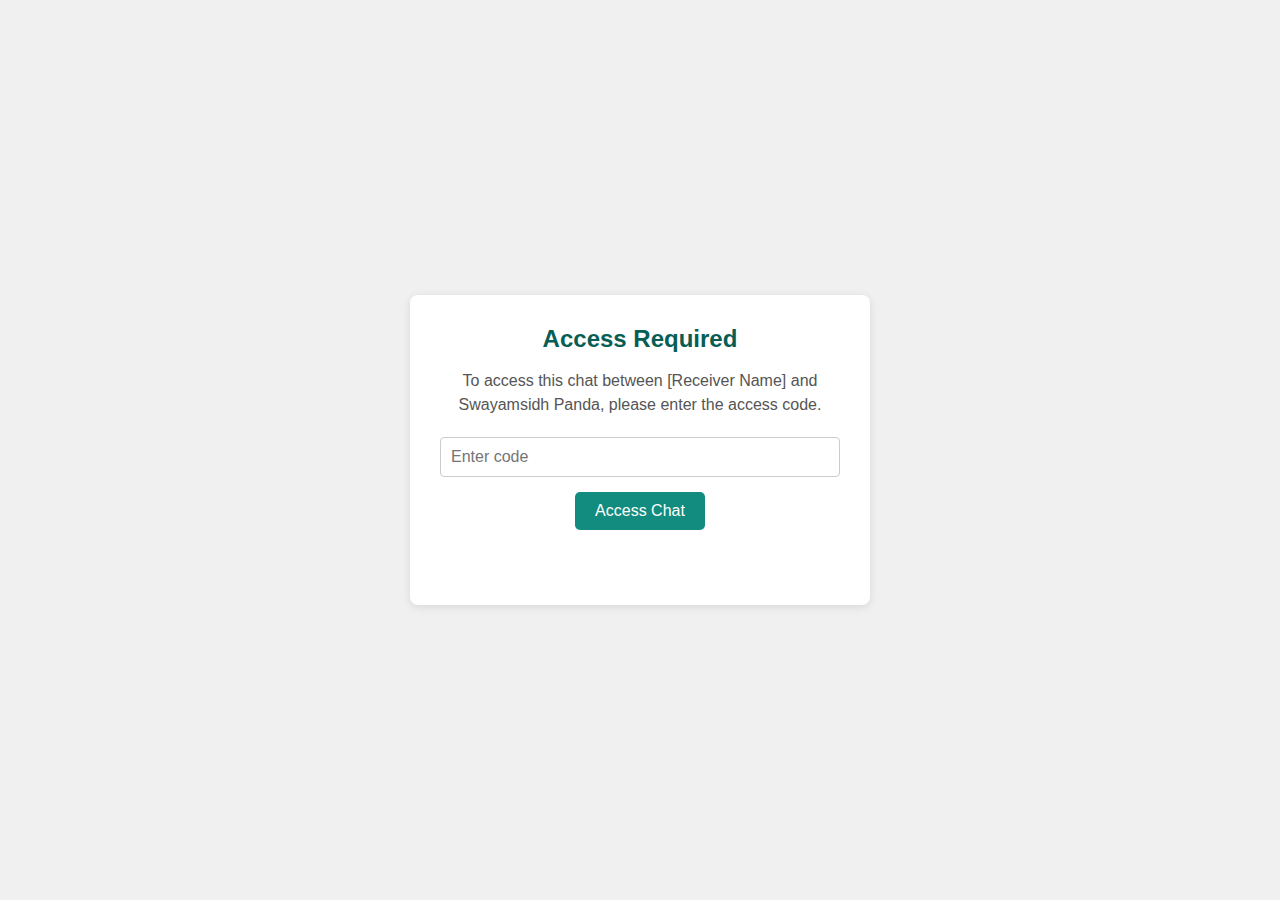
<file: index.html>
<!DOCTYPE html>
<html lang="en">
<head>
    <meta charset="UTF-8">
    <meta name="viewport" content="width=device-width, initial-scale=1.0">
    <title>WhatsApp Design Clone</title>
    <link rel="stylesheet" href="style.css">
</head>
<body>

    <div id="accessScreen" class="access-container">
        <div class="access-box">
            <h2>Access Required</h2>
            <p>To access this chat between [Receiver Name] and Swayamsidh Panda, please enter the access code.</p>
            <input type="password" id="accessCodeInput" placeholder="Enter code">
            <button id="accessCodeButton">Access Chat</button>
            <p id="errorMessage" class="error"></p>
        </div>
    </div>

    <div id="chatDisplay" class="chat-container">
        <div class="header">
            <div class="profile-pic"></div>
            <div class="contact-info">
                <span class="contact-name">Sonali Ipsita •School</span>
                </div>
            </div>

        <div class="chat-area">

            <div class="date-indicator">27 April 2025</div>

            <div class="message received">
                <p>I talked to her around 7:30 and she wasn't ok at all. She was smiling and talking to me as she does but yep something was bothering her at it's peak totally disturbed she was and I hope you know the reason well</p>
                <span class="timestamp">22:38</span>
            </div>

            <div class="message received">
                <p>So ya brother communicate and clear it out</p>
                <span class="timestamp">22:39</span>
            </div>

            <div class="date-indicator">28 April 2025</div>

            <div class="message received">
                <p>Gm brother text me whenever u are free for 5 mins I have something important to talk</p>
                <span class="timestamp">7:39 am</span>
            </div>

             <div class="message received">
                <p>After 8:30</p>
                <span class="timestamp">7:40 am</span>
            </div>

            <div class="message sent">
                <p>Ok, sure. I will text you after 8:30.</p>
                <span class="timestamp">8:25 am</span>
            </div>

            <div class="message sent">
                <p>thank you for reaching out to me.<br>I'm here now.<br>Please tell me whatever you feel is important.<br>I will listen calmly.</p>
                <span class="timestamp">09:05</span>
            </div>

            <div class="message received">
                <p>Ya so I want to inform you that she's not well <br>Actually now it's affecting her health so I thought I should talk <br>I've got the whole scenario and just tell me one thing if you had this much things in your heart why u never shared it to her see I am not telling that you should not have your own privacy and all but she should be present even in ur that space if you're overthinking at any point u should have given a chance to her to become an over explainer</p>
                <span class="timestamp">09:11</span>
            </div>

            <div class="message sent">
                <p>Thank you for telling me.<br>I feel terrible knowing that she's physically unwell because of me.<br>Honestly, I never kept her out of my heart or space intentionally.<br>It was my fear and overthinking that made me hide my struggles, not because I didn’t trust her, but because I thought I would become a burden on her, or that it will be just be too much for her to handle my negative emotions.<br>I realize now that she deserved to be there, beside me, and I made a huge mistake by not opening up.<br>I don’t want anything now except for her to get better, heal, and be happy, even if it takes time away from me.<br>Please tell her that I love her endlessly, and I am deeply sorry for everything.</p>
                <span class="timestamp">09:14</span>
            </div>

            <div class="message received">
                <p>U were never a burden to her bro why even this thought is coming across your mind ? Two people who are sharing everything with each other and a beautiful phase of their life together how could they be a burden for each other ? See till now I am not getting the trust in point of yours to her what made you write the message I mean the paragraph where it has been written that you can't trust her like is there anything which made you realise this or which hurt you ? And one thing I want to tell you is that you have said something to her like you have been with many and you have experienced that or something see I don't want to get into this it's your personal matter of course but before saying things like that think about it once because if who knows comes to your mind there is a answer that you know, you know everything brother she have shared you everything about her past life and all if she wanted to hide something from you she could .Because there is no one who can interfere between you guys and inform what has happened in her past.</p>
                <span class="timestamp">09:21</span>
            </div>

             <div class="message sent">
                <p>Sonali... there’s something more I want to say, because it matters a lot.<br>Even during those weak moments when I felt lost or upset, my feelings for her never changed.<br>I always trusted her. I always loved her with all my heart.<br>The emotions I wrote that time came from the weakest, darkest part of me, a part I never let win, a part I ignored because it only spread hate and fear.<br>Those weren’t my true feelings.<br>My real feelings, even in the middle of all the mess, were always the same:<br>Love, trust, and wanting her by my side.<br>I was closed off because I was upset and scared, not because I didn’t believe in her.<br>I regret hiding it, but I never regretted being with her, not even for a second.<br>I only wish I could have been stronger to show her that earlier.<br>Please tell her that.</p>
                <span class="timestamp">09:21</span>
            </div>

            <div class="message received">
                <p>I got it but you have to understand that everybody has a different sensitivity level . Your words may hurt people in a way you can't even imagine . Ik bro you are going through a lot and many kinds of pressure of course but you have someone re open up to her . Don't have anything inside because it will make you depressed at a point. And U have the most beautiful person beside you so how can you be depressed? If anything makes you feel bad about her activity or something express it brother sometimes silence doesn't work. She can never think of anybody else being with you or idk maybe after you also if she ever gives an example of anybody else it's just to get the reaction of that possessiveness from you nothing else</p>
                <span class="timestamp">09:31</span>
            </div>

            <div class="message sent">
                <p>I need you to understand how deeply sorry I am for everything.<br>I know I’ve made mistakes, grave ones, and I can never undo what I’ve said or done. But I want to make it clear that it wasn’t my intention to hurt her, not for a second.<br>The truth is, I’ve been a mess inside, struggling with emotions I couldn’t even understand myself. I never meant to make her feel like a burden or distance her... it was just my way of dealing with my own emotions, which I didn't know how to process.<br>On the 18th, when we fought, I was numb and lost. I thought I was protecting her by pulling away, but it was a huge mistake. When she told me to fix my behavior, it hurt me more than I can express. But I now realize how wrong I was to close myself off.<br>I also said things about her past that I should have never said. Her jokes were not something that should’ve clouded my judgment, but I let them affect me, and I regret it so deeply. Even after she apologized, I still let that cloud my judgment and said things that I know hurt her. I should have forgiven her then, but I didn't, and I can never take back those words.<br>I know she trusted me, shared her past, and I broke that trust by acting immaturely. It’s the biggest mistake of my life, and I can’t stop feeling guilty for it. I feel so ashamed of myself, and I don’t even know if I deserve to be forgiven.<br>All I want to do is make things right and earn back her trust, but I understand that it might not be possible. I just wanted to let you know how deeply sorry I am for everything I’ve said and done. It was never my truth, but I said it anyway, and I regret it more than anything.</p>
                <span class="timestamp">09:35</span>
            </div>

             <div class="message sent">
                <p>thank you for everything you're saying. I know you're right, and I can’t deny that my silence and my inability to express myself clearly have caused so much pain. I’ve been holding onto my struggles alone, thinking I could handle it, but now I see how it’s affecting everything, including my relationship with her.<br>I never meant to hurt her, and I know my words have had that effect. I don’t even have words to explain how guilty I feel for everything. But you’re right, silence doesn’t always work. I’ve let it build up inside me, thinking I could keep it together, but it just hurt more.<br>She is the most beautiful person in my life, and I should’ve realized that sooner, I did, and she is the most precious one for me. I’m so lucky to have her, and I never want to make her feel like she’s not enough. I understand now that I need to express what I’m feeling, even if it’s hard.<br>And I get what you're saying about possessiveness, I realize that I can be that way sometimes, and it’s because I care so deeply. I don’t want her to ever feel like I don’t trust her.<br>I just don’t know if I deserve to have her love anymore after what I’ve said and done, but I want to fix things, and I’ll do whatever it takes to make it right. Thank you again for helping me see things clearer.</p>
                <span class="timestamp">09:39</span>
            </div>

            <div class="message received">
                <p>It's good to see that you realised what has gone wrong between you guys. And as a sister I want to suggest you something it's that age of our life which will never come back yeah I know what kind of pressure you have I don't want to talk about that but don't plan for everything let God plan something better for you. planning is important but planning for everything will always show you some kind of unexpected failures ofc. Sometimes life needs to be uncertain..</p>
                <span class="timestamp">09:48</span>
            </div>

             <div class="message received">
                <p>And yeah you guys are good and mature enough to handle yaar just sometimes ahh alright so take care of every small step from now onwards okk</p>
                <span class="timestamp">09:48</span>
            </div>

             <div class="message sent">
                <p>Thank you for everything, Sonali. Your advice means a lot to me, and I’ll try to keep it in mind moving forward. I understand now that some things are out of our control and we just have to trust the process. I’ll focus on taking things small step at a time and not pressure myself or anyone else too much. I’m grateful for your support, and I’ll make sure to handle things carefully from now on. Take care as well, and thanks again for always being there for her.</p>
                <span class="timestamp">09:50</span>
            </div>

            <div class="message received">
                <p>Yepp wlc</p>
                <span class="timestamp">09:52</span>
            </div>

             <div class="message sent">
                <p>[I basically asked her if I can call for 5-10 mins and have a short talk and ask few things. If call isn't possible then download signal app or we can continue in whatsapp without any problem also.]</p>
                <span class="timestamp">18:56</span>
            </div>

             <div class="message received">
                <p>I can't actually download anything till 3-4 days if you have anything to talk ,you can call me freely bro</p>
                <span class="timestamp">18:55</span>
            </div>

            <div class="message received">
                <p>No pblm</p>
                <span class="timestamp">18:55</span>
            </div>

             <div class="message sent">
                <p>Thanks a lot for your permission. That would definitely work. I will call a bit later. Thank you again.</p>
                <span class="timestamp">18:56</span>
            </div>

             <div class="message received">
                <p>Yep</p>
                <span class="timestamp">18:56</span>
            </div>

        </div>

        </div>

    <script src="script.js"></script> </body>
</html>
</file>
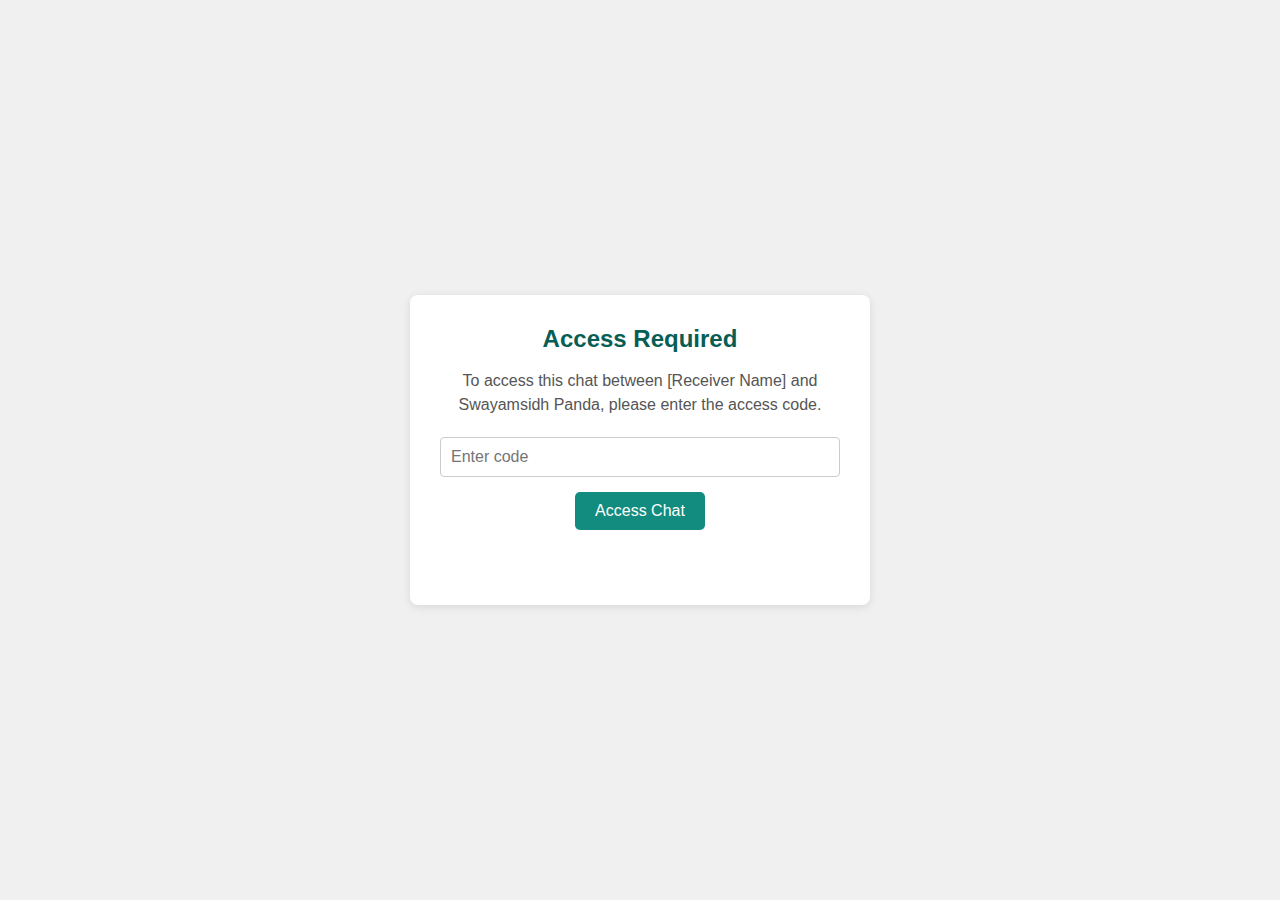
<file: haha.html>
<!DOCTYPE html>
<html lang="en">
<head>
    <meta charset="UTF-8">
    <meta name="viewport" content="width=device-width, initial-scale=1.0">
    <title>WhatsApp Design Clone</title>
    <link rel="stylesheet" href="style.css">
</head>
<body>

    <div id="accessScreen" class="access-container">
        <div class="access-box">
            <h2>Access Required</h2>
            <p>To access this chat between [Receiver Name] and Swayamsidh Panda, please enter the access code.</p>
            <input type="password" id="accessCodeInput" placeholder="Enter code">
            <button id="accessCodeButton">Access Chat</button>
            <p id="errorMessage" class="error"></p>
        </div>
    </div>

    <div id="chatDisplay" class="chat-container">
        <div class="header">
            <div class="profile-pic"></div>
            <div class="contact-info">
                <span class="contact-name">Sonali Ipsita •School</span>
                </div>
            </div>

        <div class="chat-area">
            <div class="date-indicator">27 April 2025</div>

            <div class="message received">
                <p>I talked to her around 7:30 and she wasn't ok at all. She was smiling and talking to me as she does but yep something was bothering her at it's peak totally disturbed she was and I hope you know the reason well</p>
                <span class="timestamp">22:38</span>
            </div>

            <div class="message received">
                <p>So ya brother communicate and clear it out</p>
                <span class="timestamp">22:39</span>
            </div>

            <div class="date-indicator">28 April 2025</div>

            <div class="message received">
                <p>Gm brother text me whenever u are free for 5 mins I have something important to talk</p>
                <span class="timestamp">7:39 am</span>
            </div>

             <div class="message received">
                <p>After 8:30</p>
                <span class="timestamp">7:40 am</span>
            </div>

            <div class="message sent">
                <p>Ok, sure. I will text you after 8:30.</p>
                <span class="timestamp">8:25 am</span>
            </div>

            <div class="message sent">
                <p>thank you for reaching out to me.<br>I'm here now.<br>Please tell me whatever you feel is important.<br>I will listen calmly.</p>
                <span class="timestamp">09:05</span>
            </div>

            <div class="message received">
                <p>Ya so I want to inform you that she's not well <br>Actually now it's affecting her health so I thought I should talk <br>I've got the whole scenario and just tell me one thing if you had this much things in your heart why u never shared it to her see I am not telling that you should not have your own privacy and all but she should be present even in ur that space if you're overthinking at any point u should have given a chance to her to become an over explainer</p>
                <span class="timestamp">09:11</span>
            </div>

            <div class="message sent">
                <p>Thank you for telling me.<br>I feel terrible knowing that she's physically unwell because of me.<br>Honestly, I never kept her out of my heart or space intentionally.<br>It was my fear and overthinking that made me hide my struggles, not because I didn’t trust her, but because I thought I would become a burden on her, or that it will be just be too much for her to handle my negative emotions.<br>I realize now that she deserved to be there, beside me, and I made a huge mistake by not opening up.<br>I don’t want anything now except for her to get better, heal, and be happy, even if it takes time away from me.<br>Please tell her that I love her endlessly, and I am deeply sorry for everything.</p>
                <span class="timestamp">09:14</span>
            </div>

            <div class="message received">
                <p>U were never a burden to her bro why even this thought is coming across your mind ? Two people who are sharing everything with each other and a beautiful phase of their life together how could they be a burden for each other ? See till now I am not getting the trust in point of yours to her what made you write the message I mean the paragraph where it has been written that you can't trust her like is there anything which made you realise this or which hurt you ? And one thing I want to tell you is that you have said something to her like you have been with many and you have experienced that or something see I don't want to get into this it's your personal matter of course but before saying things like that think about it once because if who knows comes to your mind there is a answer that you know, you know everything brother she have shared you everything about her past life and all if she wanted to hide something from you she could .Because there is no one who can interfere between you guys and inform what has happened in her past.</p>
                <span class="timestamp">09:21</span>
            </div>

             <div class="message sent">
                <p>Sonali... there’s something more I want to say, because it matters a lot.<br>Even during those weak moments when I felt lost or upset, my feelings for her never changed.<br>I always trusted her. I always loved her with all my heart.<br>The emotions I wrote that time came from the weakest, darkest part of me, a part I never let win, a part I ignored because it only spread hate and fear.<br>Those weren’t my true feelings.<br>My real feelings, even in the middle of all the mess, were always the same:<br>Love, trust, and wanting her by my side.<br>I was closed off because I was upset and scared, not because I didn’t believe in her.<br>I regret hiding it, but I never regretted being with her, not even for a second.<br>I only wish I could have been stronger to show her that earlier.<br>Please tell her that.</p>
                <span class="timestamp">09:21</span>
            </div>

            <div class="message received">
                <p>I got it but you have to understand that everybody has a different sensitivity level . Your words may hurt people in a way you can't even imagine . Ik bro you are going through a lot and many kinds of pressure of course but you have someone re open up to her . Don't have anything inside because it will make you depressed at a point. And U have the most beautiful person beside you so how can you be depressed? If anything makes you feel bad about her activity or something express it brother sometimes silence doesn't work. She can never think of anybody else being with you or idk maybe after you also if she ever gives an example of anybody else it's just to get the reaction of that possessiveness from you nothing else</p>
                <span class="timestamp">09:31</span>
            </div>

            <div class="message sent">
                <p>I need you to understand how deeply sorry I am for everything.<br>I know I’ve made mistakes, grave ones, and I can never undo what I’ve said or done. But I want to make it clear that it wasn’t my intention to hurt her, not for a second.<br>The truth is, I’ve been a mess inside, struggling with emotions I couldn’t even understand myself. I never meant to make her feel like a burden or distance her... it was just my way of dealing with my own emotions, which I didn't know how to process.<br>On the 18th, when we fought, I was numb and lost. I thought I was protecting her by pulling away, but it was a huge mistake. When she told me to fix my behavior, it hurt me more than I can express. But I now realize how wrong I was to close myself off.<br>I also said things about her past that I should have never said. Her jokes were not something that should’ve clouded my judgment, but I let them affect me, and I regret it so deeply. Even after she apologized, I still let that cloud my judgment and said things that I know hurt her. I should have forgiven her then, but I didn't, and I can never take back those words.<br>I know she trusted me, shared her past, and I broke that trust by acting immaturely. It’s the biggest mistake of my life, and I can’t stop feeling guilty for it. I feel so ashamed of myself, and I don’t even know if I deserve to be forgiven.<br>All I want to do is make things right and earn back her trust, but I understand that it might not be possible. I just wanted to let you know how deeply sorry I am for everything I’ve said and done. It was never my truth, but I said it anyway, and I regret it more than anything.</p>
                <span class="timestamp">09:35</span>
            </div>

             <div class="message sent">
                <p>thank you for everything you're saying. I know you're right, and I can’t deny that my silence and my inability to express myself clearly have caused so much pain. I’ve been holding onto my struggles alone, thinking I could handle it, but now I see how it’s affecting everything, including my relationship with her.<br>I never meant to hurt her, and I know my words have had that effect. I don’t even have words to explain how guilty I feel for everything. But you’re right, silence doesn’t always work. I’ve let it build up inside me, thinking I could keep it together, but it just hurt more.<br>She is the most beautiful person in my life, and I should’ve realized that sooner, I did, and she is the most precious one for me. I’m so lucky to have her, and I never want to make her feel like she’s not enough. I understand now that I need to express what I’m feeling, even if it’s hard.<br>And I get what you're saying about possessiveness, I realize that I can be that way sometimes, and it’s because I care so deeply. I don’t want her to ever feel like I don’t trust her.<br>I just don’t know if I deserve to have her love anymore after what I’ve said and done, but I want to fix things, and I’ll do whatever it takes to make it right. Thank you again for helping me see things clearer.</p>
                <span class="timestamp">09:39</span>
            </div>

            <div class="message received">
                <p>It's good to see that you realised what has gone wrong between you guys. And as a sister I want to suggest you something it's that age of our life which will never come back yeah I know what kind of pressure you have I don't want to talk about that but don't plan for everything let God plan something better for you. planning is important but planning for everything will always show you some kind of unexpected failures ofc. Sometimes life needs to be uncertain..</p>
                <span class="timestamp">09:48</span>
            </div>

             <div class="message received">
                <p>And yeah you guys are good and mature enough to handle yaar just sometimes ahh alright so take care of every small step from now onwards okk</p>
                <span class="timestamp">09:48</span>
            </div>

             <div class="message sent">
                <p>Thank you for everything, Sonali. Your advice means a lot to me, and I’ll try to keep it in mind moving forward. I understand now that some things are out of our control and we just have to trust the process. I’ll focus on taking things small step at a time and not pressure myself or anyone else too much. I’m grateful for your support, and I’ll make sure to handle things carefully from now on. Take care as well, and thanks again for always being there for her.</p>
                <span class="timestamp">09:50</span>
            </div>

            <div class="message received">
                <p>Yepp wlc</p>
                <span class="timestamp">09:52</span>
            </div>

             <div class="message received">
                <p>I can't actually download anything till 3-4 days if you have anything to talk ,you can call me freely bro</p>
                <span class="timestamp">18:55</span>
            </div>

            <div class="message received">
                <p>No pblm</p>
                <span class="timestamp">18:55</span>
            </div>

             <div class="message sent">
                <p>Thanks a lot for your permission. That would definitely work. I will call a bit later. Thank you again.</p>
                <span class="timestamp">18:56</span>
            </div>

             <div class="message received">
                <p>Yep</p>
                <span class="timestamp">18:56</span>
            </div>
        </div>
        </div>

    <script src="script.js"></script> </body>
</html>
</file>
<file: style.css>
body {
    font-family: sans-serif;
    margin: 0; /* Ensure no default margin */
    /* background-color: #e5ddd5; /* WhatsApp chat background color - Remove or comment out */
    display: flex; /* Keep flex to center content if needed, though 100% width/height fills */
    justify-content: center; /* Still centers horizontally if container is smaller than viewport */
    align-items: center; /* Still centers vertically if container is smaller than viewport */
    /* min-height: 100vh; /* Remove this, container will handle height */
    background-color: #f0f0f0; /* Default light background for the access screen and body */
}

.chat-container {
    width: 100vw; /* Take up 100% of the viewport width */
    height: 100vh; /* Take up 100% of the viewport height */
    /* max-width: 600px; /* Remove this to allow it to fill wide screens */
    /* height: 95vh; /* Replace this with 100vh */
    background-color: #f0f0f0; /* A light background, though chat area will overlay this */
    display: flex;
    flex-direction: column;
    box-shadow: 0 0 10px rgba(0, 0, 0, 0.1); /* Subtle shadow - keep or remove as desired */
    overflow: hidden; /* Hide anything outside the container */
}

/* Initially hide the chat display */
#chatDisplay {
    display: none; /* Hide the chat until access is granted */
}


/* Header Styling */
.header {
    background-color: rgb(231, 231, 231); /* WhatsApp header green */
    color: black;
    padding: 10px 15px;
    display: flex;
    align-items: center;
    flex-shrink: 0; /* Prevent header from shrinking */
}

.profile-pic {
    width: 40px;
    height: 40px;
    /* background-color: #ccc; /* Removed or commented out */
    border-radius: 50%; /* Make it round */
    margin-right: 15px;
    background-image: url('images/profile-pic.jpg'); /* <-- Updated path */
    background-size: cover; /* Ensures the image covers the circle */
    background-position: center; /* Centers the image within the circle */
}

.contact-info {
    flex-grow: 1; /* Allow contact info to take up available space */
}

.contact-name {
    /* font-weight: bold; */
    font-size: 1.1em;
}

/* Chat Area Styling */
.chat-area {
    flex-grow: 1; /* Allow chat area to take up remaining space */
    padding: 20px 15px;
    overflow-y: auto; /* Enable scrolling */
    background-image: url('images/wp_background.png'); /* You can use a background image like WhatsApp */
    background-size: cover;
}

/* Date Indicator Styling */
.date-indicator {
    text-align: center;
    margin: 15px 0;
    font-size: 0.8em;
    color: #555;
    position: sticky; /* Make it stick to the top of the viewport as you scroll */
    top: 0;
    z-index: 1; /* Ensure it's above messages when sticking */
    background-color: rgba(229, 221, 213, 0.8); /* Slightly transparent background */
    padding: 5px 10px;
    border-radius: 10px;
    width: fit-content; /* Adjust width to content */
    margin-left: auto;
    margin-right: auto; /* Center the date bubble */
}

/* Message Styling */
.message {
    max-width: 80%; /* Limit message width */
    margin-bottom: 10px;
    padding: 8px 12px;
    border-radius: 8px;
    position: relative; /* Needed for timestamp positioning */
    word-wrap: break-word; /* Break long words */
}

.message p {
    margin: 0 0 5px 0; /* Add space below message text */
    padding-right: 40px; /* Make space for timestamp */
}

.message .timestamp {
    position: absolute;
    bottom: 5px; /* Position from the bottom */
    right: 8px; /* Position from the right */
    font-size: 0.7em;
    color: rgba(0, 0, 0, 0.5); /* Semi-transparent black */
}

/* Receiver Message Styling */
.message.received {
    background-color: #ffffff; /* White background */
    align-self: flex-start; /* Align to the left */
    margin-right: auto; /* Push to the left */
}

/* Sender Message Styling */
.message.sent {
    background-color: #dcf8c6; /* WhatsApp green background */
    align-self: flex-end; /* Align to the right */
    margin-left: auto; /* Push to the right */
}

/* Flexbox alignment for messages */
.chat-area {
    display: flex;
    flex-direction: column; /* Stack messages vertically */
}

/* Scrollbar Styling for Webkit browsers (Chrome, Safari, Edge) */
.chat-area::-webkit-scrollbar {
    width: 6px;  /* Adjust width for a thinner scrollbar */
}

.chat-area::-webkit-scrollbar-track {
    background: transparent; /* Make the track transparent */
}

.chat-area::-webkit-scrollbar-thumb {
    background-color: rgba(0, 0, 0, 0.2); /* Semi-transparent black thumb */
    border-radius: 10px; /* Rounded corners for the thumb */
}

/* Optional: Style on hover */
.chat-area::-webkit-scrollbar-thumb:hover {
    background-color: rgba(0, 0, 0, 0.3); /* Slightly darker on hover */
}

/* For Firefox (less styling options) */
/* This makes it thinner but doesn't hide the track */
.chat-area {
    scrollbar-width: thin;
    scrollbar-color: rgba(0, 0, 0, 0.2) transparent; /* thumb color track color */
}


/* --- New CSS for Access Code Screen --- */
.access-container {
    width: 100vw;
    height: 100vh;
    display: flex;
    justify-content: center;
    align-items: center;
    background-color: #f0f0f0; /* Match body background */
    /* Ensure it's above the chat when active */
    position: fixed;
    top: 0;
    left: 0;
    z-index: 10; /* High z-index to be on top */
}

.access-box {
    background-color: #ffffff; /* White box */
    padding: 30px;
    border-radius: 8px;
    text-align: center;
    box-shadow: 0 2px 10px rgba(0, 0, 0, 0.1);
    max-width: 400px; /* Limit box width */
    width: 90%; /* Make it responsive */
}

.access-box h2 {
    color: #075e54; /* WhatsApp green */
    margin-top: 0;
    margin-bottom: 15px;
}

.access-box p {
    color: #555;
    margin-bottom: 20px;
    line-height: 1.5;
}

.access-box input[type="password"] {
    padding: 10px;
    margin-bottom: 15px;
    border: 1px solid #ccc;
    border-radius: 4px;
    width: calc(100% - 22px); /* Adjust width for padding and border */
    font-size: 1em;
}

.access-box button {
    background-color: #128c7e; /* WhatsApp slightly lighter green for buttons */
    color: white;
    padding: 10px 20px;
    border: none;
    border-radius: 5px;
    cursor: pointer;
    font-size: 1em;
    transition: background-color 0.2s ease;
}

.access-box button:hover {
    background-color: #075e54; /* Darker green on hover */
}

.error {
    color: #d32f2f; /* Red color for errors */
    margin-top: 10px;
    font-size: 0.9em;
    min-height: 1em; /* Reserve space to prevent layout shift */
}


/* --- Dark Mode Styling --- */
@media (prefers-color-scheme: dark) {
    body {
        background-color: #1e1e1e; /* Dark background */
        color: #eee; /* Light text */
    }

    .chat-container,
    .access-container {
        background-color: #1e1e1e; /* Dark background for main containers */
    }

    .header {
        background-color: #2a2f32; /* Darker header in dark mode */
        color: #eee; /* Lighter text in header */
    }

     /* Adjust contact name color in dark mode header */
    .header .contact-name {
        color: #eee;
    }


    /* Chat Area Background - You might need a different dark mode background image */
    .chat-area {
         /* background-image: url('images/wp_background_dark.png'); /* <-- Optional: Dark mode background */
         background-color: #121b22; /* Darker chat background if no image */
    }


    .message.received {
        background-color: #262d31; /* Darker received bubble */
        color: #eee; /* Light text */
    }

    .message.sent {
        background-color: #056162; /* Darker sent bubble */
        color: #eee; /* Light text */
    }

    .message .timestamp {
        color: rgba(238, 238, 238, 0.6); /* Semi-transparent light timestamp */
    }

    .date-indicator {
         background-color: rgba(38, 45, 49, 0.8); /* Darker transparent background */
         color: #bbb; /* Lighter date text */
    }

    /* Access Code Screen Dark Mode */
    .access-box {
        background-color: #2a2f32; /* Darker box */
        box-shadow: 0 2px 10px rgba(0, 0, 0, 0.3);
    }

    .access-box h2 {
        color: #128c7e; /* Keep a visible green */
    }

    .access-box p {
        color: #bbb; /* Lighter text */
    }

    .access-box input[type="password"] {
        background-color: #333;
        border-color: #555;
        color: #eee;
    }

    .access-box input[type="password"]::placeholder {
        color: #aaa;
    }

    .access-box button {
        background-color: #075e54; /* Darker button green */
    }

    .access-box button:hover {
        background-color: #128c7e; /* Slightly lighter on hover */
    }

    .error {
        color: #ef5350; /* Lighter red for visibility */
    }

    /* Scrollbar Styling for Webkit browsers in Dark Mode */
    .chat-area::-webkit-scrollbar-thumb {
        background-color: rgba(255, 255, 255, 0.2); /* Semi-transparent white thumb */
    }

    .chat-area::-webkit-scrollbar-thumb:hover {
        background-color: rgba(255, 255, 255, 0.3); /* Slightly lighter on hover */
    }

    /* For Firefox in Dark Mode */
    .chat-area {
        scrollbar-color: rgba(255, 255, 255, 0.2) transparent; /* thumb color track color */
    }
}
</file>
